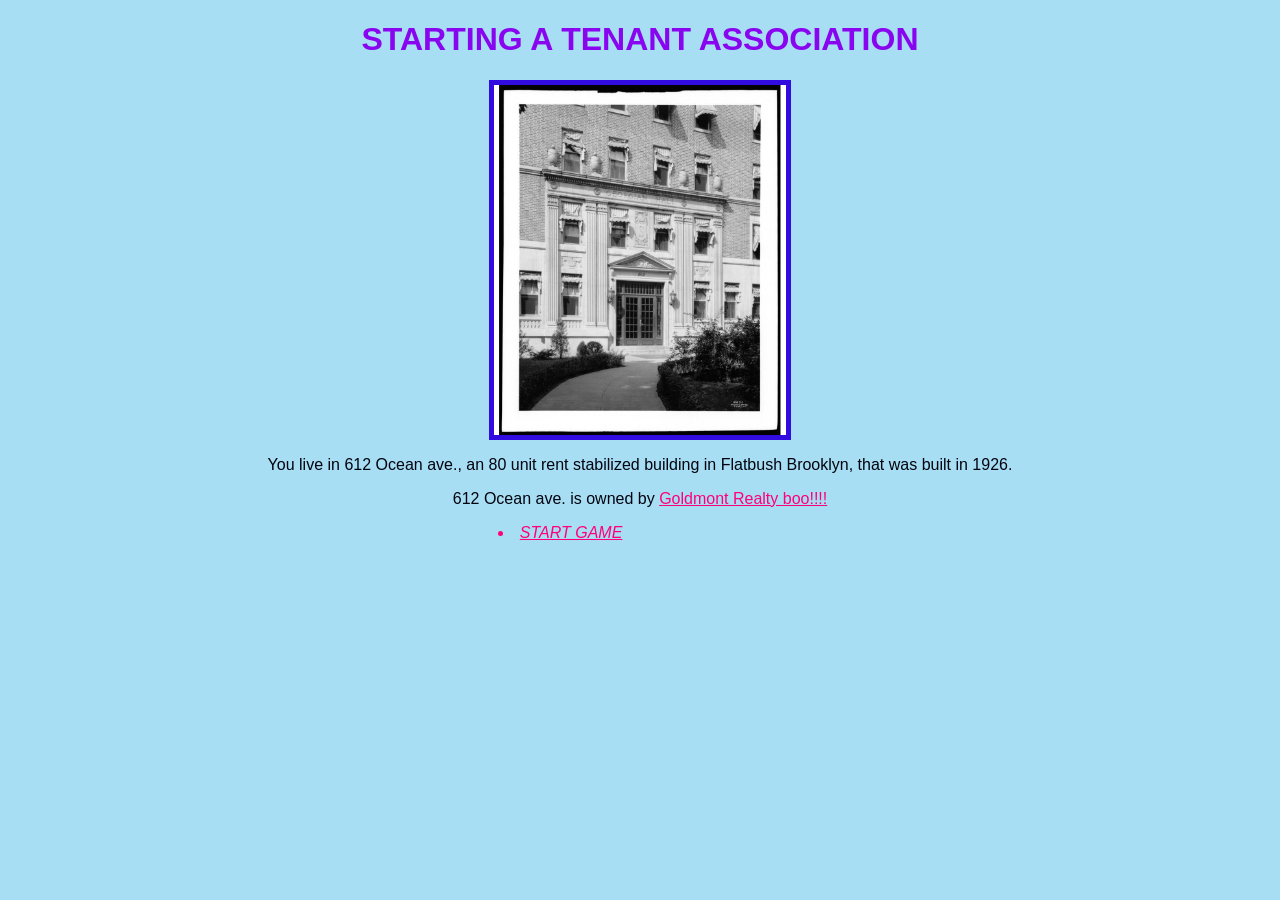
<file: index.html>
<!doctype html>
<html>
<head>
<title>STARTING A TENANT ASSOCIATION</title>

 <link rel="stylesheet" type="text/css" href="styles.css"> 

</head>

<body>
<div>
<h1>STARTING A TENANT ASSOCIATION</h1>

<img src="images/612Ocean1928.JPG copy.jpg">  

<p>You live in 612 Ocean ave., an 80 unit rent stabilized building in Flatbush Brooklyn, that was built in 1926. 

<!--You can include a link in a paragraph, as shown below-->
<p>612 Ocean ave. is owned by <a href="goldmontrealty.html">  Goldmont Realty boo!!!!</a></p>
    

<!-- optional: add a list.  the <ul> tag goes around the whole list.  the <li> tag goes around each item on the list. You can nest a link tag  inside of the <li> tags as shown below on the first list item.  If you don't want a list on your page, delete this code (but save it somewhere else if you want lists on any of your pages)  You can have as many or few list items as you like.-->

<ul>
     <li><a href="page1.html">START GAME</a></li>
     

</div>
</body>
</html>
</file>
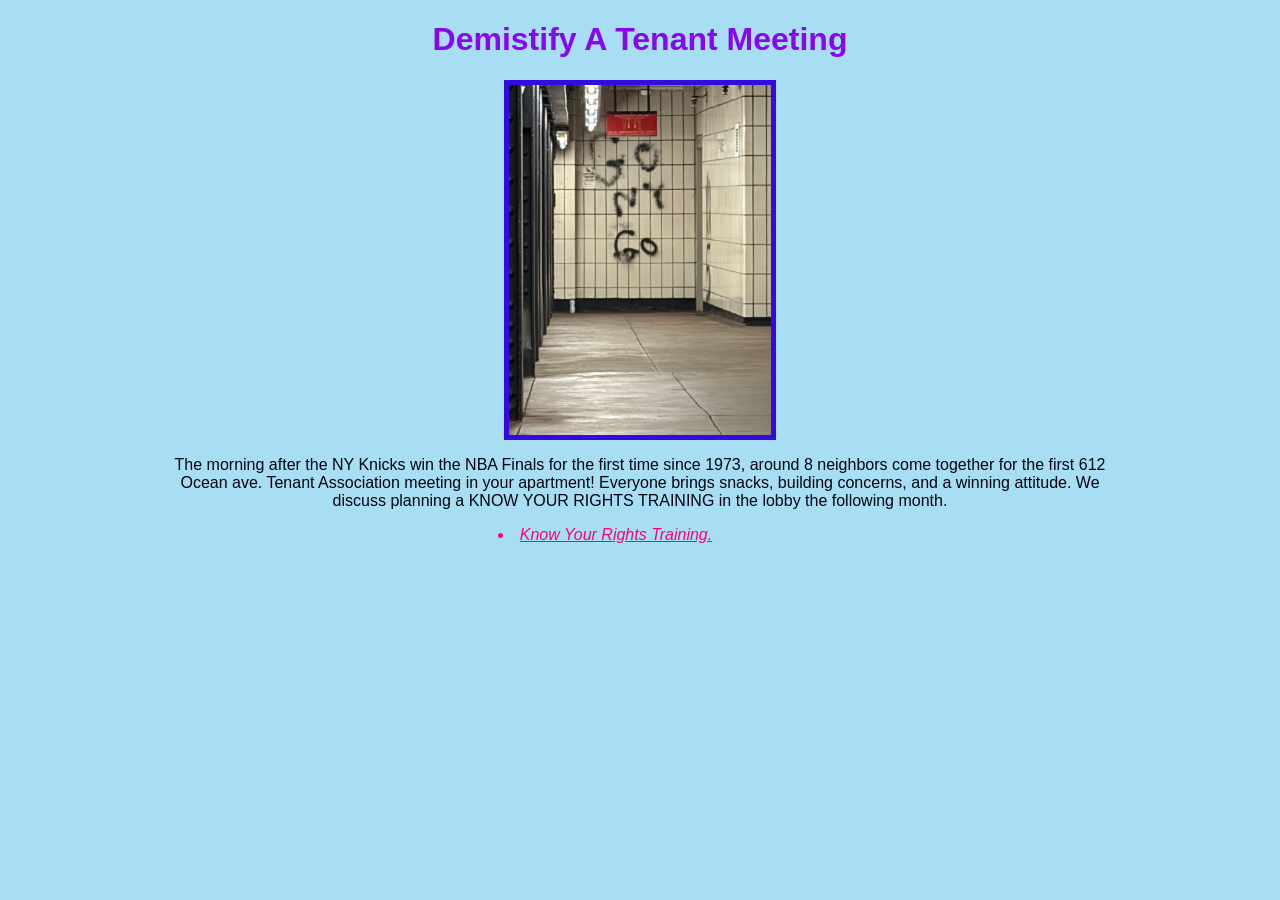
<file: firstmeeting.html>
<!doctype html>
<html>
<head>
<title>Demistify A Tenant Meeting</title>

 <link rel="stylesheet" type="text/css" href="styles.css"> 

</head>

<body>
<div>
<h1>Demistify A Tenant Meeting</h1>

<img src="images/gony.jpg">  

<p>The morning after the NY Knicks win the NBA Finals for the first time since 1973, around 8 neighbors come together for the first 612 Ocean ave. Tenant Association meeting in your apartment! Everyone brings snacks, building concerns, and a winning attitude. We discuss planning a KNOW YOUR RIGHTS TRAINING in the lobby the following month.  
<!--You can include a link in a paragraph, as shown below-->    

<!-- optional: add a list.  the <ul> tag goes around the whole list.  the <li> tag goes around each item on the list. You can nest a link tag  inside of the <li> tags as shown below on the first list item.  If you don't want a list on your page, delete this code (but save it somewhere else if you want lists on any of your pages)  You can have as many or few list items as you like.-->

<ul>
     <li><a href="page8.html">Know Your Rights Training.</a></li>

</div>
</body>
</html>
</file>
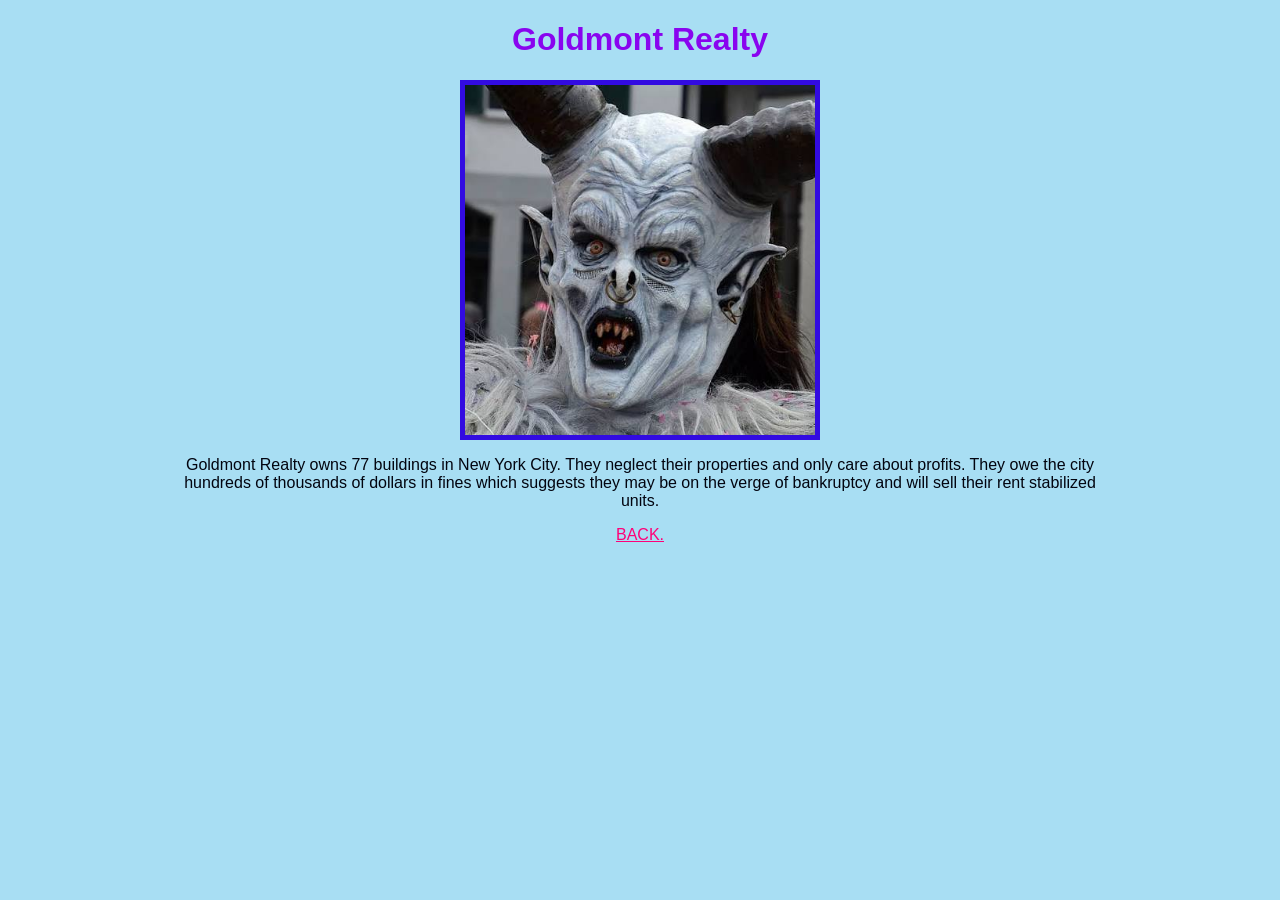
<file: goldmontrealty.html>
<!doctype html>
<html>
<head>
<title>Goldmont Realty</title>

 <link rel="stylesheet" type="text/css" href="styles.css"> 

</head>

<body>
<div>
<h1>Goldmont Realty</h1>

<img src="images/goldmontrealty.jpeg">  

<p>Goldmont Realty owns 77 buildings in New York City. They neglect their properties and only care about profits. They owe the city hundreds of thousands of dollars in fines which suggests they may be on the verge of bankruptcy and will sell their rent stabilized units.

    
    <p><a href="index.html">BACK.</a></p>
</file>
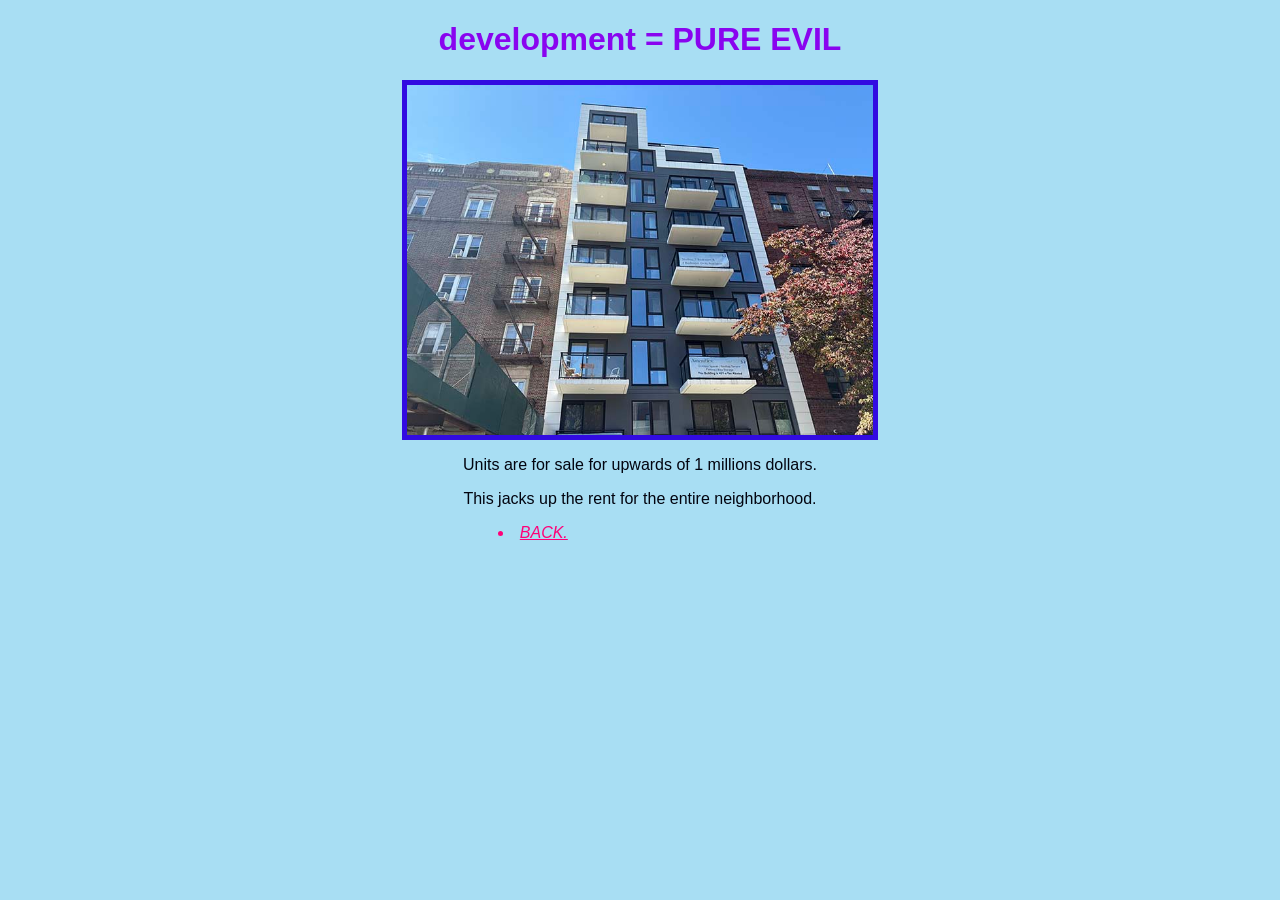
<file: luxury buildings.html>
<!doctype html>
<html>
<head>
<title>development = PURE EVIL</title>

 <link rel="stylesheet" type="text/css" href="styles.css"> 

</head>

<body>
<div>
<h1>development = PURE EVIL</h1>

<img src="images/luxurybuilding4 copy.jpg">  

<p>Units are for sale for upwards of 1 millions dollars.</p> 

<!--You can include a link in a paragraph, as shown below-->
<p>This jacks up the rent for the entire neighborhood.</p>

<!-- optional: add a list.  the <ul> tag goes around the whole list.  the <li> tag goes around each item on the list. You can nest a link tag  inside of the <li> tags as shown below on the first list item.  If you don't want a list on your page, delete this code (but save it somewhere else if you want lists on any of your pages)  You can have as many or few list items as you like.-->

<ul>
     <li><a href="page1.html">BACK.</a></li>
     

</div>
</body>
</html>
</file>
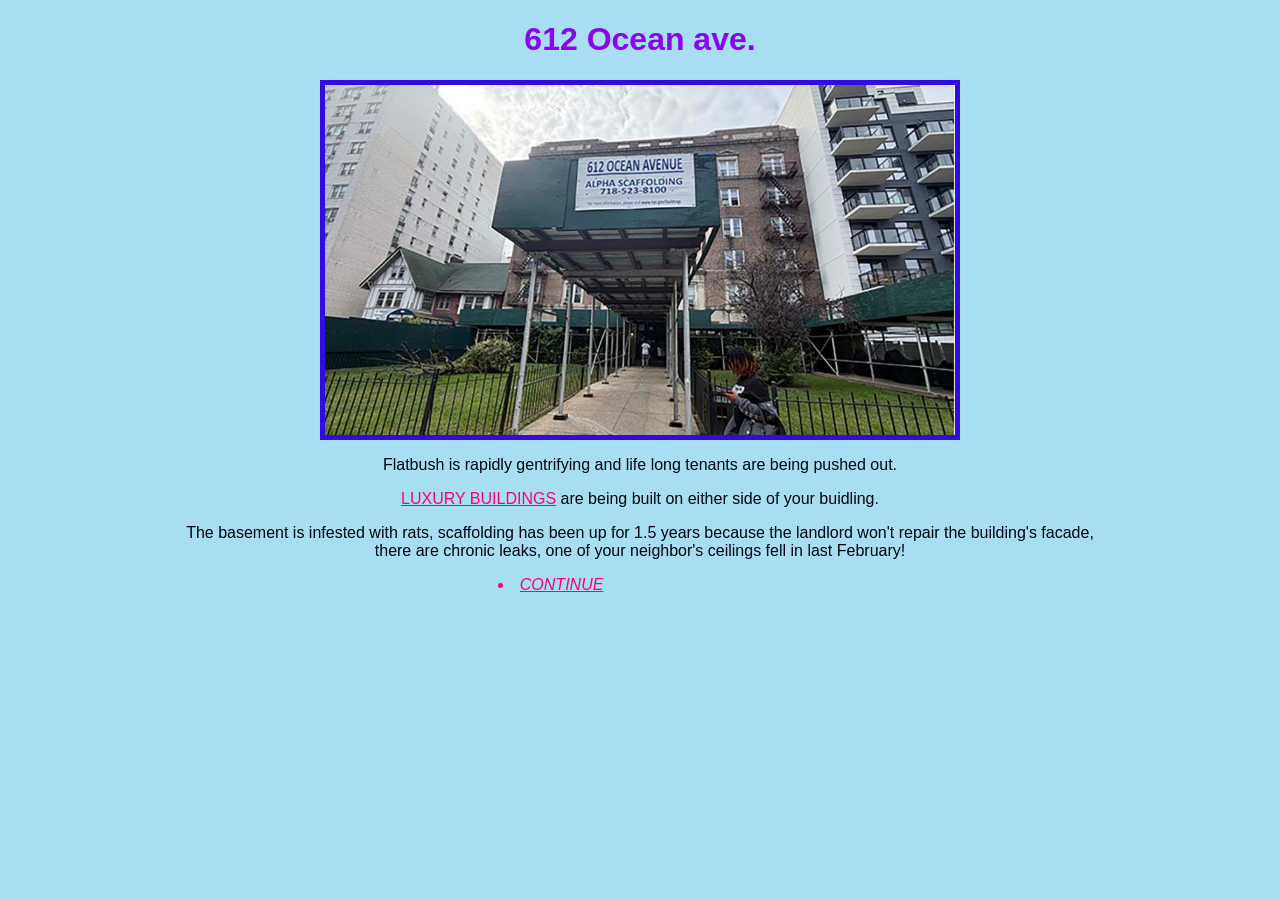
<file: page1.html>
<!doctype html>
<html>
<head>
<title>612 Ocean ave.</title>

 <link rel="stylesheet" type="text/css" href="styles.css"> 

</head>

<body>
<div>
<h1>612 Ocean ave.</h1>

<img src="images/612oceanscaffolding copy.jpg">  

<p>Flatbush is rapidly gentrifying and life long tenants are being pushed out.</p>

<!--You can include a link in a paragraph, as shown below-->
<p><a href="luxury buildings.html">LUXURY BUILDINGS</a> are being built on either side of your buidling.</p>
    
    <p>The basement is infested with rats, scaffolding has been up for 1.5 years because the landlord won't repair the building's facade, there are chronic leaks, one of your neighbor's ceilings fell in last February!</p>

<!-- optional: add a list.  the <ul> tag goes around the whole list.  the <li> tag goes around each item on the list. You can nest a link tag  inside of the <li> tags as shown below on the first list item.  If you don't want a list on your page, delete this code (but save it somewhere else if you want lists on any of your pages)  You can have as many or few list items as you like.-->

<ul>
     <li><a href="page2.html">CONTINUE</a></li>

</ul>

</div>
</body>
</html>
</file>
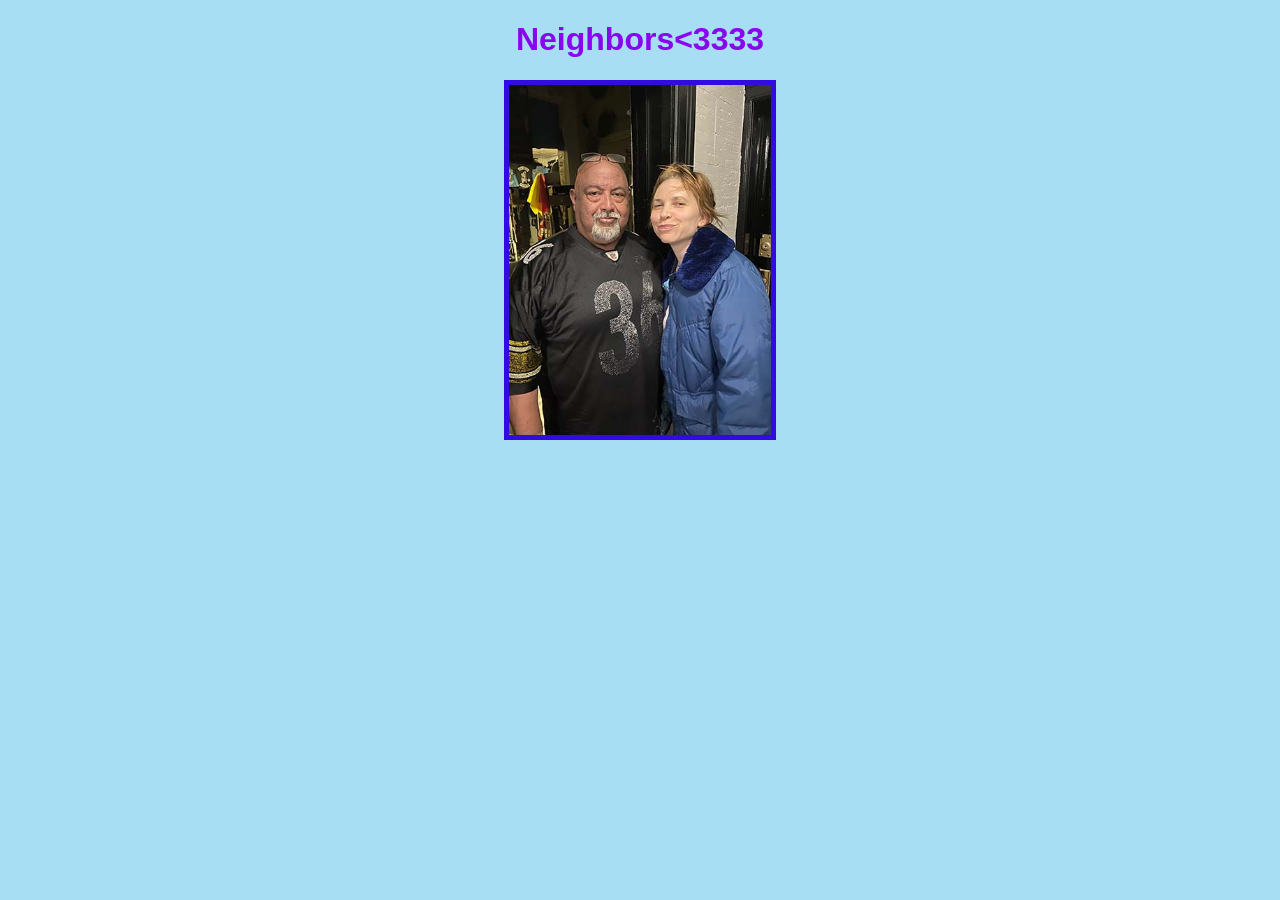
<file: page10.html>
<!doctype html>
<html>
<head>
<title><Neighbors<3333</title>

 <link rel="stylesheet" type="text/css" href="styles.css"> 

</head>

<body>
<div>
<h1>Neighbors<3333</h1>

<img src="images/janeandvic copy.jpg">  


</div>
</body>
</html>
</file>
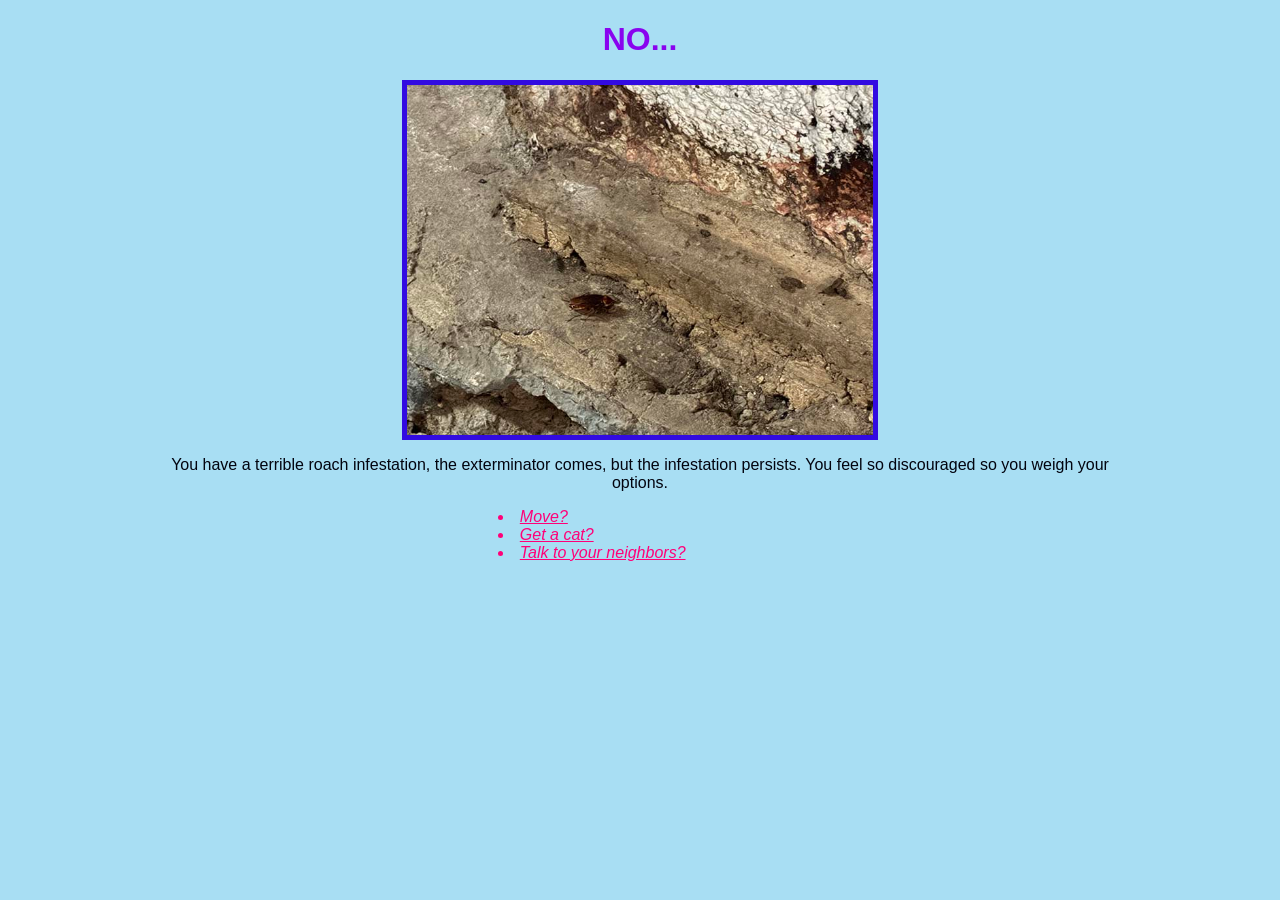
<file: page2.html>
<!doctype html>
<html>
<head>
<title>NO...</title>

 <link rel="stylesheet" type="text/css" href="styles.css"> 

</head>

<body>
<div>
<h1>NO...</h1>

<img src="images/roach2 copy.jpg">  

<p>You have a terrible roach infestation, the exterminator comes, but the infestation persists. You feel so discouraged so you weigh your options.</p>

<!--You can include a link in a paragraph, as shown below-->

<!-- optional: add a list.  the <ul> tag goes around the whole list.  the <li> tag goes around each item on the list. You can nest a link tag  inside of the <li> tags as shown below on the first list item.  If you don't want a list on your page, delete this code (but save it somewhere else if you want lists on any of your pages)  You can have as many or few list items as you like.-->

<ul>
     <li><a href="page3.html">Move?</a></li>
     <li><a href="page4.html">Get a cat?</a></li>
     <li><a href="page5.html">Talk to your neighbors?</a></li>
     
</ul>

</div>
</body>
</html>
</file>
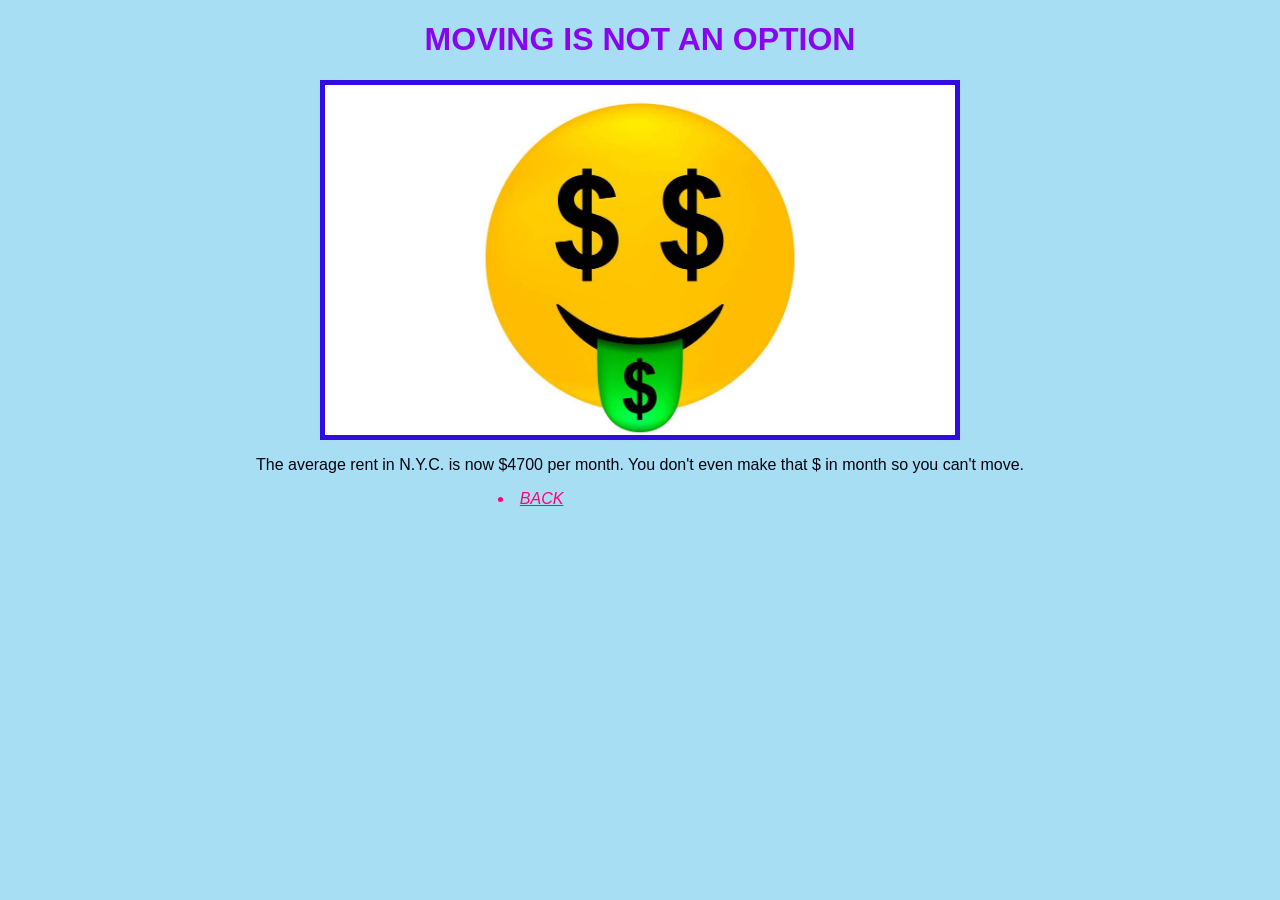
<file: page3.html>
<!doctype html>
<html>
<head>
<title>MOVING IS NOT AN OPTION</title>

 <link rel="stylesheet" type="text/css" href="styles.css"> 

</head>

<body>
<div>
<h1>MOVING IS NOT AN OPTION</h1>

<img src="images/money_mouth copy.jpg">  

<p>The average rent in N.Y.C. is now $4700 per month. You don't even make that $ in month so you can't move. 
    

<!-- optional: add a list.  the <ul> tag goes around the whole list.  the <li> tag goes around each item on the list. You can nest a link tag  inside of the <li> tags as shown below on the first list item.  If you don't want a list on your page, delete this code (but save it somewhere else if you want lists on any of your pages)  You can have as many or few list items as you like.-->

<ul>
     <li><a href="page2.html">BACK</a></li>
     

</div>
</body>
</html>
</file>
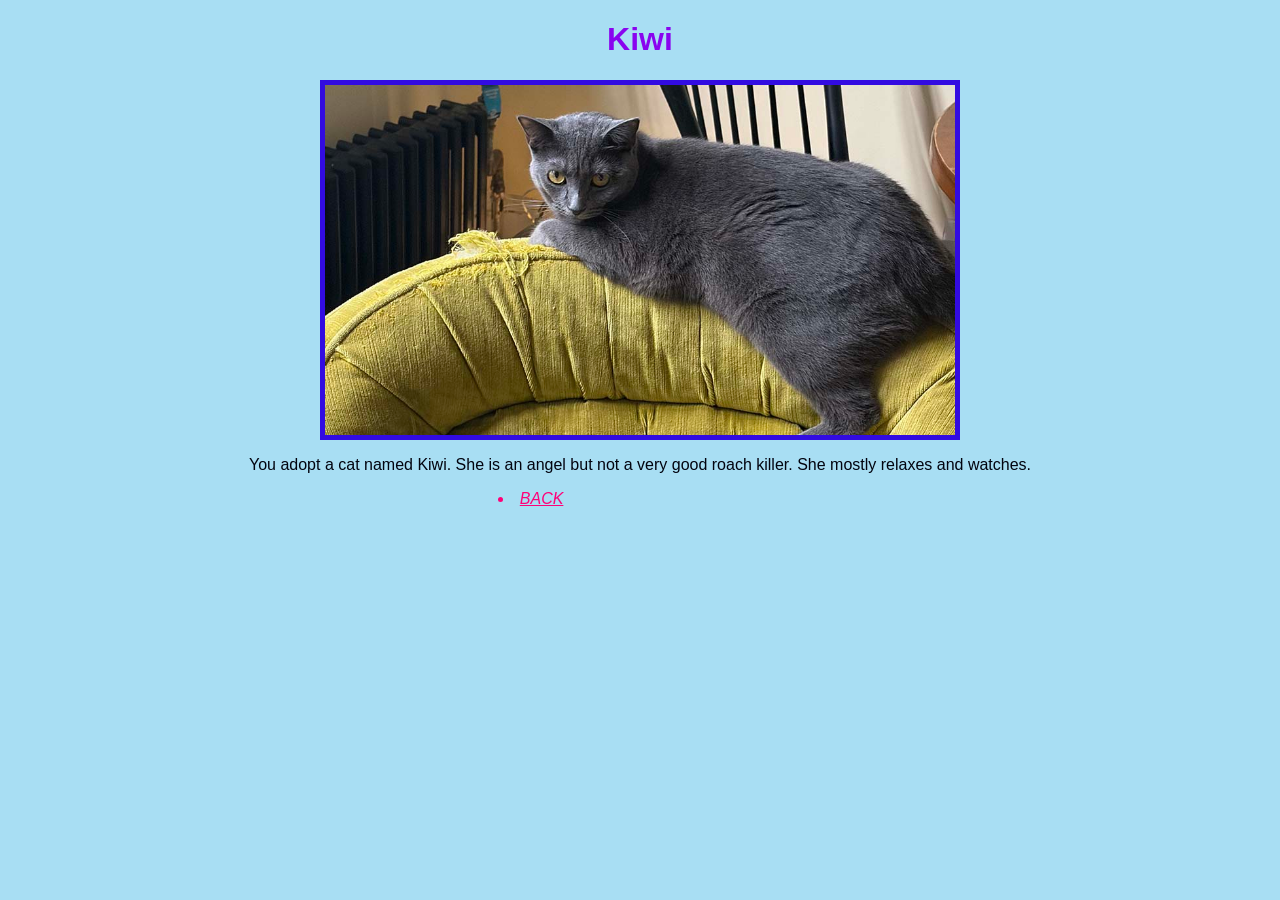
<file: page4.html>
<!doctype html>
<html>
<head>
<title>Kiwi</title>

 <link rel="stylesheet" type="text/css" href="styles.css"> 

</head>

<body>
<div>
<h1>Kiwi</h1>

<img src="images/kiwi copy.jpg">  

<p>You adopt a cat named Kiwi. She is an angel but not a very good roach killer. She mostly relaxes and watches. 

<!--You can include a link in a paragraph, as shown below-->    

<!-- optional: add a list.  the <ul> tag goes around the whole list.  the <li> tag goes around each item on the list. You can nest a link tag  inside of the <li> tags as shown below on the first list item.  If you don't want a list on your page, delete this code (but save it somewhere else if you want lists on any of your pages)  You can have as many or few list items as you like.-->

<ul>
     <li><a href="page2.html">BACK</a></li>
     

</div>
</body>
</html>
</file>
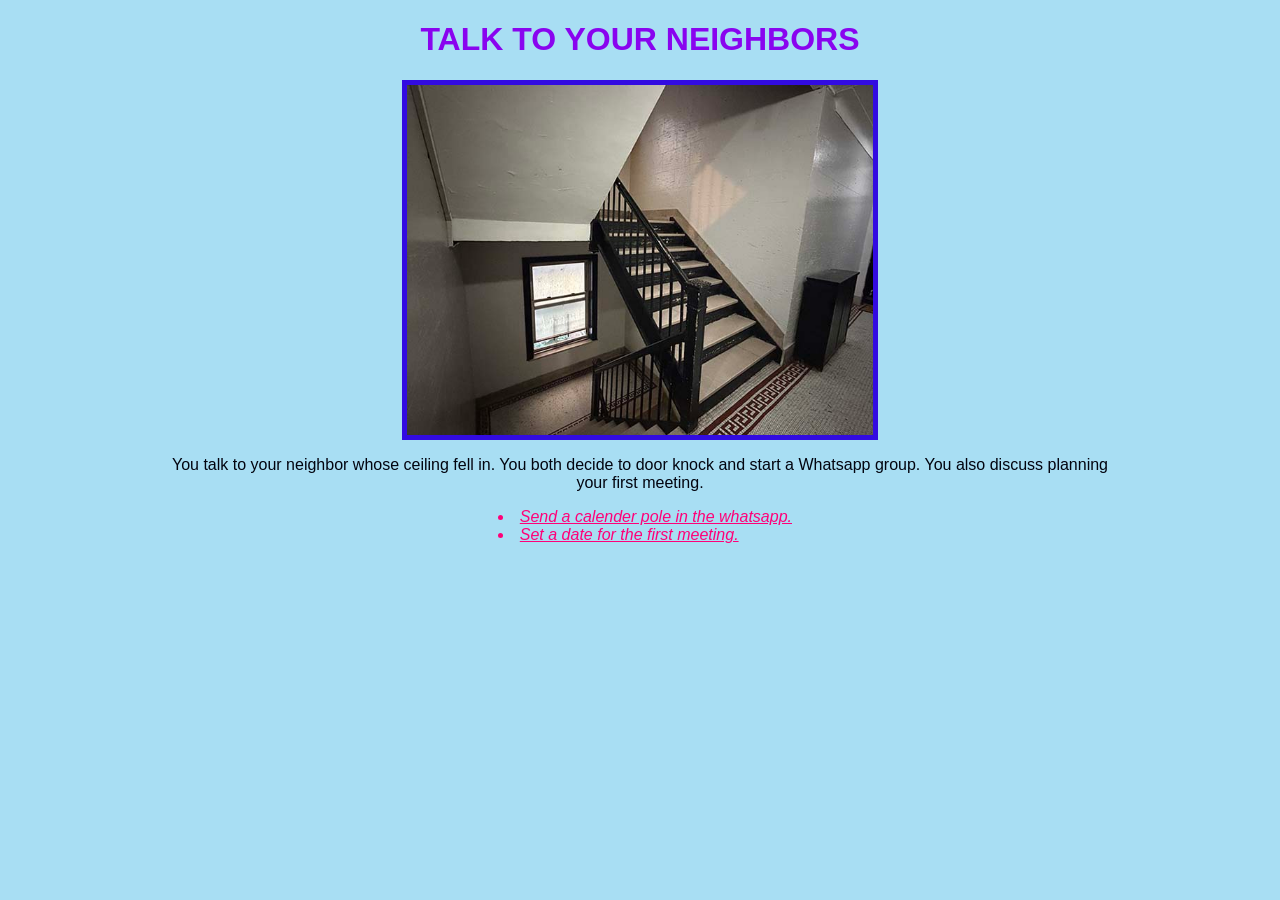
<file: page5.html>
<!doctype html>
<html>
<head>
<title>TALK TO YOUR NEIGHBORS</title>

 <link rel="stylesheet" type="text/css" href="styles.css"> 

</head>

<body>
<div>
<h1>TALK TO YOUR NEIGHBORS</h1>

<img src="images/stairwell2 copyy.jpg">  

<p>You talk to your neighbor whose ceiling fell in. You both decide to door knock and start a Whatsapp group. You also discuss planning your first meeting. 
<!--You can include a link in a paragraph, as shown below-->    

<!-- optional: add a list.  the <ul> tag goes around the whole list.  the <li> tag goes around each item on the list. You can nest a link tag  inside of the <li> tags as shown below on the first list item.  If you don't want a list on your page, delete this code (but save it somewhere else if you want lists on any of your pages)  You can have as many or few list items as you like.-->

<ul>
     <li><a href="page6.html">Send a calender pole in the whatsapp.</a></li>
     <li><a href="page7.html">Set a date for the first meeting.</a></li>


</div>
</body>
</html>
</file>
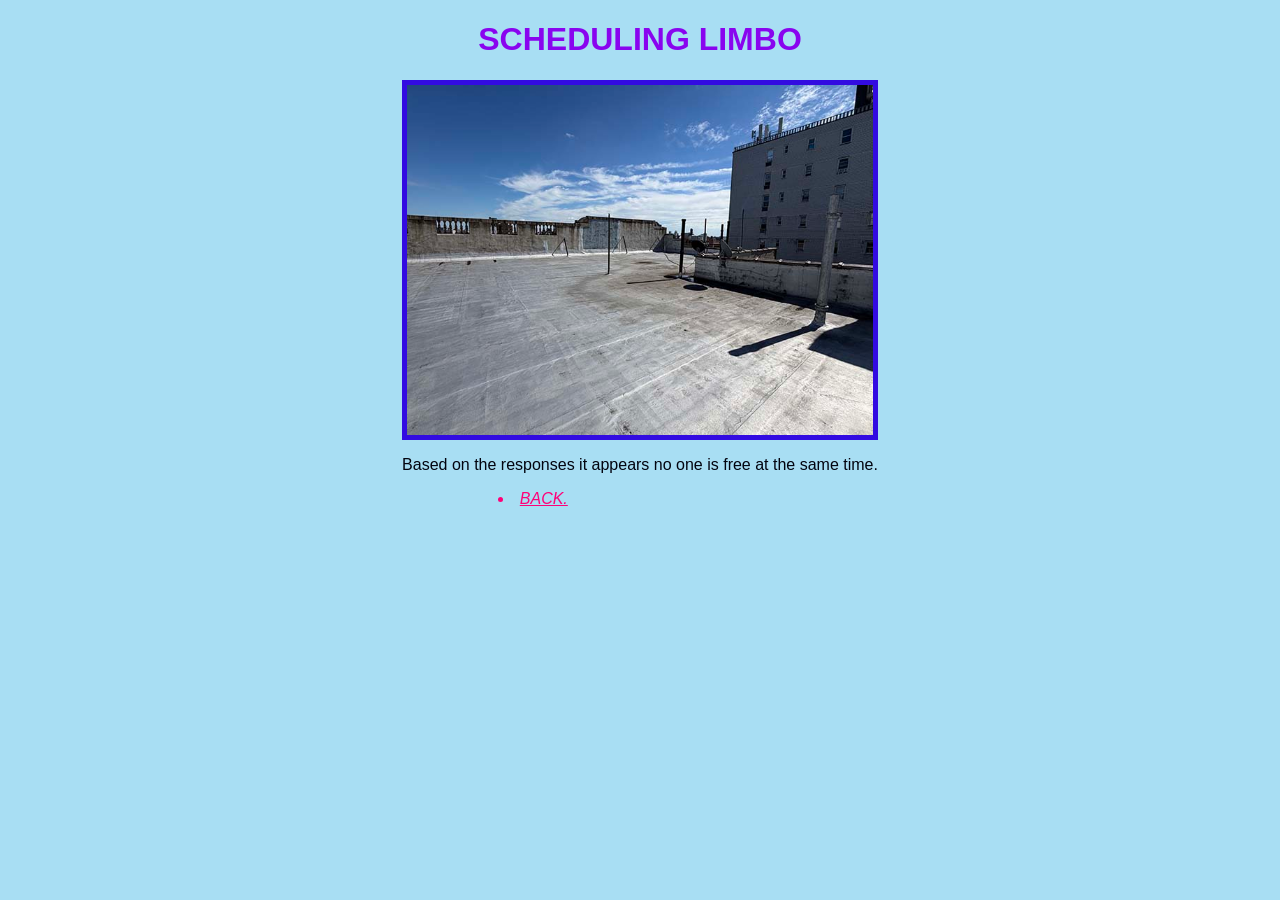
<file: page6.html>
<!doctype html>
<html>
<head>
<title>SCHEDULING LIMBO</title>

 <link rel="stylesheet" type="text/css" href="styles.css"> 

</head>

<body>
<div>
<h1>SCHEDULING LIMBO</h1>

<img src="images/roof2 copy.jpg">  

<p>Based on the responses it appears no one is free at the same time. 
<!--You can include a link in a paragraph, as shown below-->    

<!-- optional: add a list.  the <ul> tag goes around the whole list.  the <li> tag goes around each item on the list. You can nest a link tag  inside of the <li> tags as shown below on the first list item.  If you don't want a list on your page, delete this code (but save it somewhere else if you want lists on any of your pages)  You can have as many or few list items as you like.-->

<ul>
     <li><a href="page5.html">BACK.</a></li>
     

</div>
</body>
</html>
</file>
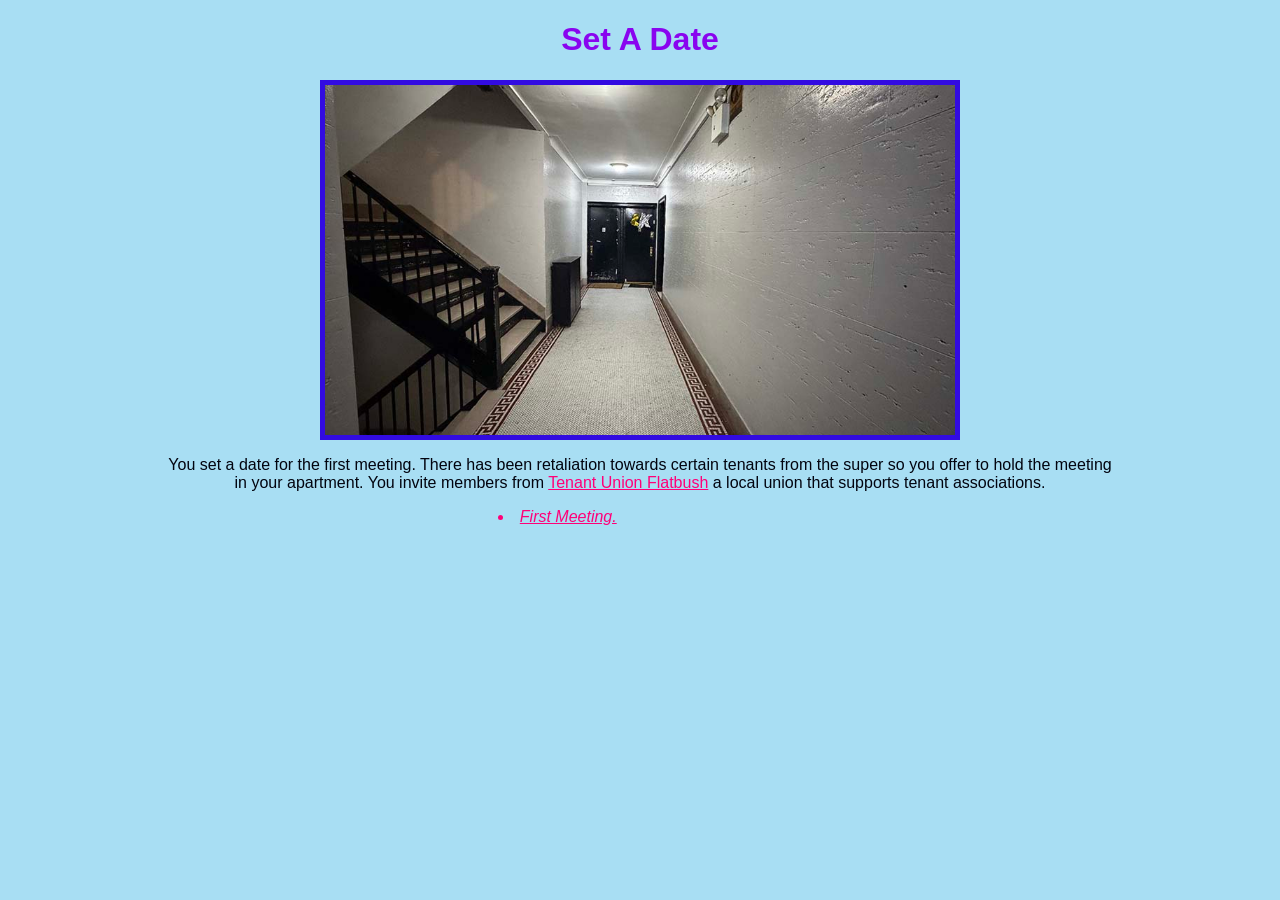
<file: page7.html>
<!doctype html>
<html>
<head>
<title>Set A Date.</title>

 <link rel="stylesheet" type="text/css" href="styles.css"> 

</head>

<body>
<div>
<h1>Set A Date</h1>

<img src="images/stairwell1 copy.jpg">  

<p>You set a date for the first meeting. There has been retaliation towards certain tenants from the super so you offer to hold the meeting in your apartment. You invite members from <a href="TUF.html">  Tenant Union Flatbush</a> a local union that supports tenant associations.  
<!--You can include a link in a paragraph, as shown below-->    

<!-- optional: add a list.  the <ul> tag goes around the whole list.  the <li> tag goes around each item on the list. You can nest a link tag  inside of the <li> tags as shown below on the first list item.  If you don't want a list on your page, delete this code (but save it somewhere else if you want lists on any of your pages)  You can have as many or few list items as you like.-->

<ul>
     <li><a href="firstmeeting.html">First Meeting.</a></li>

</div>
</body>
</html>
</file>
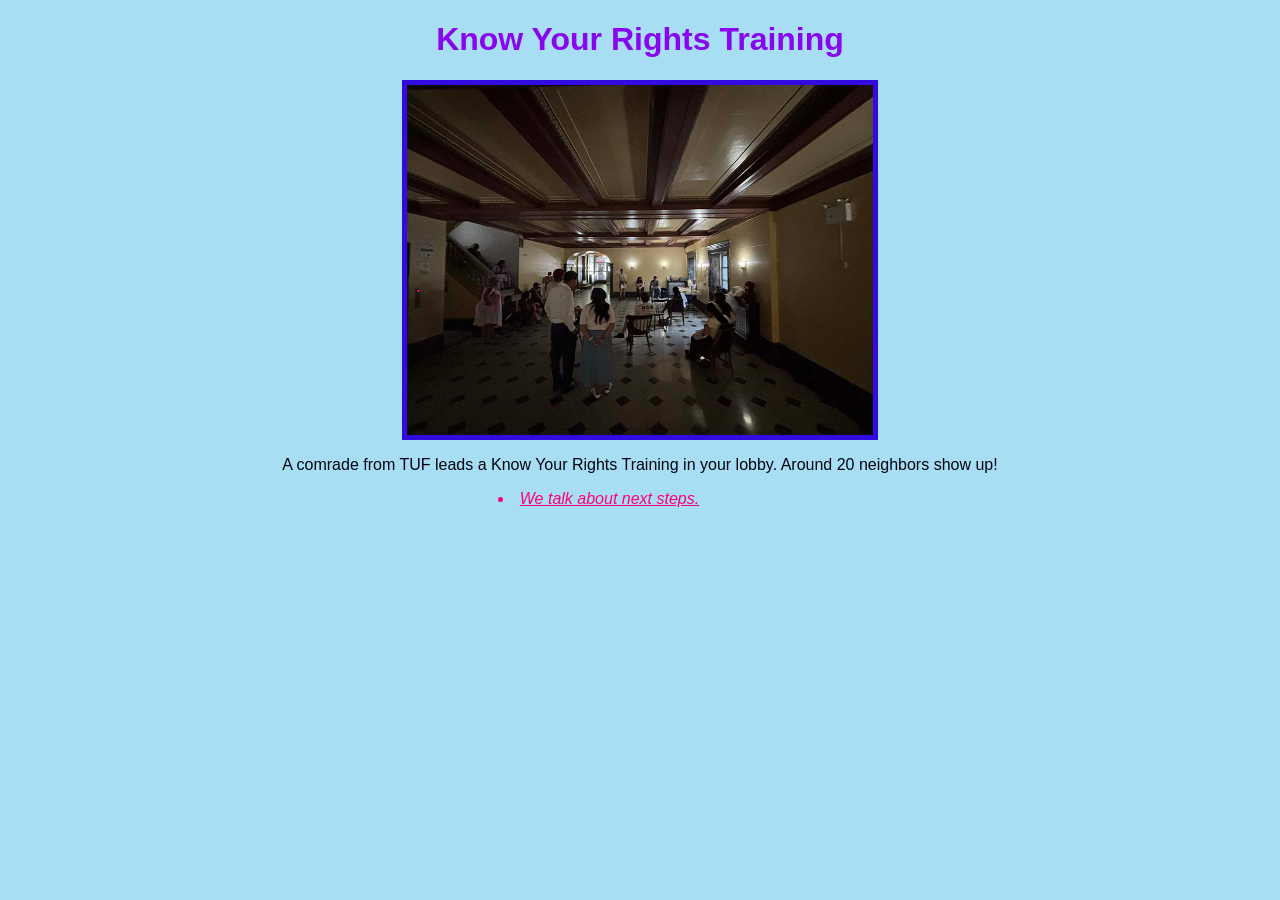
<file: page8.html>
<!doctype html>
<html>
<head>
<title>Know Your Rights Training</title>

 <link rel="stylesheet" type="text/css" href="styles.css"> 

</head>

<body>
<div>
<h1>Know Your Rights Training</h1>

<img src="images/KYR copy.jpg">  

<p>A comrade from TUF leads a Know Your Rights Training in your lobby. Around 20 neighbors show up! 
<!--You can include a link in a paragraph, as shown below-->    

<!-- optional: add a list.  the <ul> tag goes around the whole list.  the <li> tag goes around each item on the list. You can nest a link tag  inside of the <li> tags as shown below on the first list item.  If you don't want a list on your page, delete this code (but save it somewhere else if you want lists on any of your pages)  You can have as many or few list items as you like.-->

<ul>
     <li><a href="page9.html">We talk about next steps.</a></li>


</div>
</body>
</html>
</file>
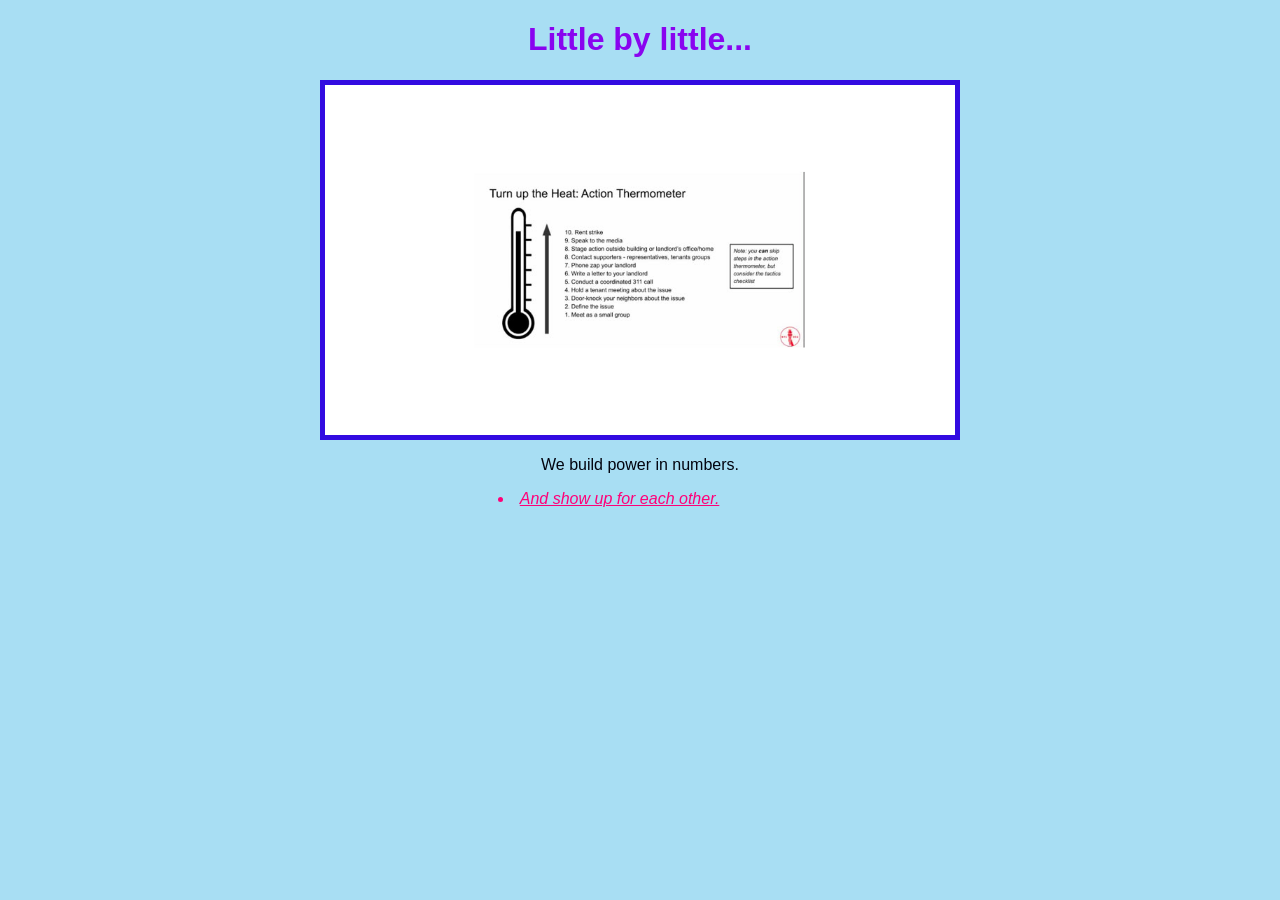
<file: page9.html>
<!doctype html>
<html>
<head>
<title>Little by little...</title>

 <link rel="stylesheet" type="text/css" href="styles.css"> 

</head>

<body>
<div>
<h1>Little by little...</h1>

<img src="images/Action Thermometer.png">  

<p>We build power in numbers.  
<!--You can include a link in a paragraph, as shown below-->    

<!-- optional: add a list.  the <ul> tag goes around the whole list.  the <li> tag goes around each item on the list. You can nest a link tag  inside of the <li> tags as shown below on the first list item.  If you don't want a list on your page, delete this code (but save it somewhere else if you want lists on any of your pages)  You can have as many or few list items as you like.-->

<ul>
     <li><a href="page10.html">And show up for each other.</a></li>


</div>
</body>
</html>
</file>
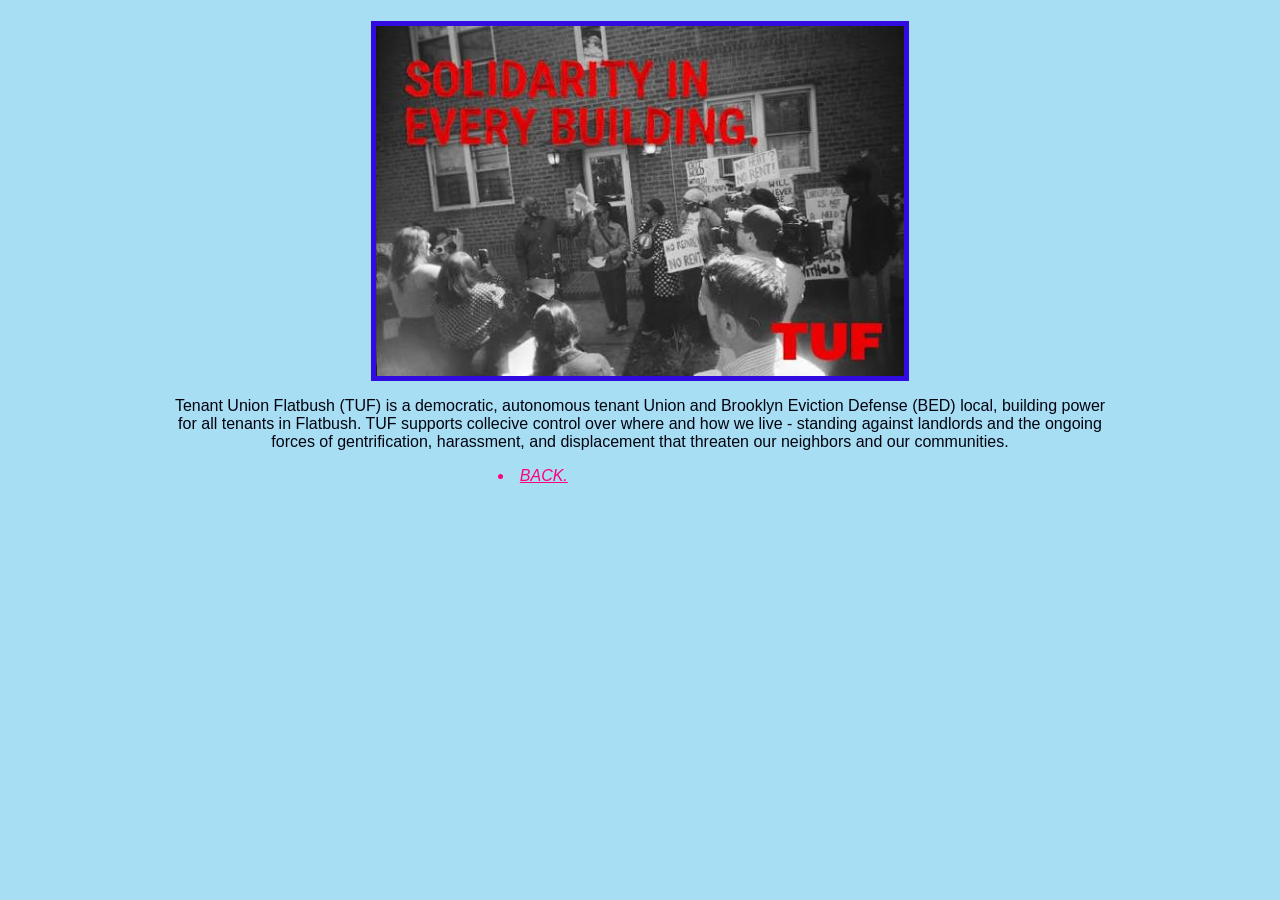
<file: TUF.html>
<!doctype html>
<html>
<head>
<title></title>

 <link rel="stylesheet" type="text/css" href="styles.css"> 

</head>

<body>
<div>
<h1></h1>

<img src="images/TUF1.jpeg">  

<p>Tenant Union Flatbush (TUF) is a democratic, autonomous tenant Union and Brooklyn Eviction Defense (BED) local, building power for all tenants in Flatbush. TUF supports collecive control over where and how we live - standing against landlords and the ongoing forces of gentrification, harassment, and displacement that threaten our neighbors and our communities.
<!--You can include a link in a paragraph, as shown below-->    

<!-- optional: add a list.  the <ul> tag goes around the whole list.  the <li> tag goes around each item on the list. You can nest a link tag  inside of the <li> tags as shown below on the first list item.  If you don't want a list on your page, delete this code (but save it somewhere else if you want lists on any of your pages)  You can have as many or few list items as you like.-->

<ul>
     <li><a href="page7.html">BACK.</a></li>


</div>
</body>
</html>
</file>
<file: styles.css>
/*You can change the hexidecimal number to change the colors on your nonlinear story.  
You can also change the font family, font sizes, font styles, or alignments*/

/*overall style*/
div {
    width: 75%;
	margin: 0 auto;
}

body {
	background: #a8def3; /*to change, look up color codes on Adobe Color, Cooler, or Photoshop*/
	font-family: sans-serif, Tahoma, Geneva; /*to change, look up other font families*/
}
/*heading style*/
h1 {
	font-family: "Arial Black", Gadget, sans-serif;
	color: #8904ef; 
	text-align: center; 
	font-size: 32px; /*you can change all font sizes by changing the pixels*/
	font-weight: bold;
}
/*image style*/
img {
	height:350px; /*change height of image*/
    display: block;
    margin: auto;
    border:5px solid #320be1; 
}

/*paragraph style*/
p {	
	font-size: 16px;
	text-align: center; /*may change this to left, right or center*/
	color: #02040f; /*change this to the hexidecimal number for the paragraph text color you prefer*/
}
/*unvisited link style*/
a {
	color: #FF0078;
    text-align: center;
}
/*hovered over link style*/
a:hover {
	color: #a8a25d; 
}
/*visited link style*/
a:visited {
	color: #f8f4f7; 
}
/*list styles*/
ul {
   display: block;
    margin:auto; 
    text-align: left;
	padding-left: 35%;
  	list-style-position: inside;
}

li {
	font-size: 16px;
	font-style:italic; 
	color: #FF0078;
	}
</file>
